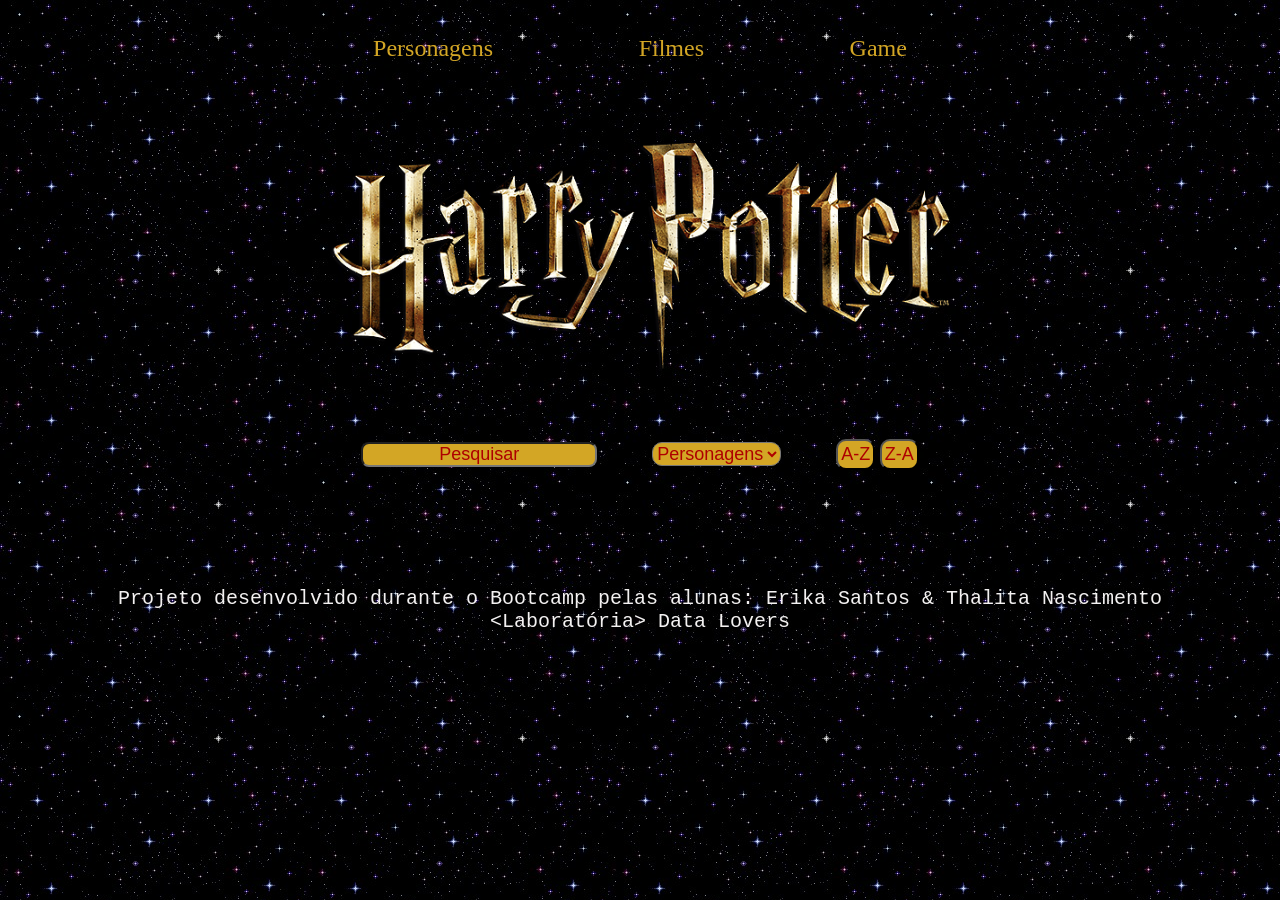
<file: index.html>
<!DOCTYPE html>
<html lang="pt-br">

<head>
  <meta charset="utf-8">
  <meta http-equiv="X-UA-Compatible" content="IE=edge">
  <meta name="viewport" content="width=device-width, initial-scale=1.0">
  <title>Harry Potter data-lovers </title>
  <link href=" https://fonts.cdnfonts.com/css/harry-potter " rel="stylesheet">
  <link rel="stylesheet" href="style.css">
</head>

<body>
  <header>
    <nav class="menuWeb">
      <ul class="itens">
        <li><a class="item" id="listaPerso">Personagens </a></li>
        <li><a class="item" id="listaLivros" href="https://www.hbomax.com/br/pt/harry-potter?countryRedirect=1&utm_id=sa%7c71700000085056423%7c58700007207970536%7cp66001139249&gclid=Cj0KCQjwxveXBhDDARIsAI0Q0x245efopt0KFfdQIZJZjZv_Fs3YZX4yn6ssLbmWykQGbE6iYGeiphgaAqfFEALw_wcB&gclsrc=aw.ds">Filmes</a></li>
        <li><a class="item" id="listaFeitiços" href="https://www.hogwartslegacy.com/pt-br"> Game </a></li>
      </ul>
    </nav>
    <img class="imgLogo" src="img/harryharry.png.png">
    <section class="sessaoInput">
      <input type="text" nome="" id="exibir1" placeholder="Pesquisar">
      <select class="select" id="selectFiltros">
        <option value="VerTodos" disabled selected>Personagens</option>
        <option value="Gryffindor">Gryffindor</option>
        <option value="Ravenclaw">Ravenclaw</option>
        <option value="Slytherin">Slytherin</option>
        <option value="Hufflepuff">Hufflepuff</option>
      </select>
      <div class="botao">
        <button id="az">A-Z</button>
        <button id="za">Z-A</button>
      </div>
    </section>
    <div class="msgCalc">
      <p id="mensagemCalculo"> </p>
    </div>
  </header>
  <main class="principal">
    <div class="animation-cards">
    </div>
  </main>
  <footer class="dev">
    <p class="dev" id="dev">Projeto desenvolvido durante o Bootcamp pelas alunas: Erika Santos &amp; Thalita Nascimento</p>
    <p class="dev"> &lt;Laboratória&gt; Data Lovers</p>
  </footer>

  <script src="main.js" type="module"></script>
</body>

</html>
</file>
<file: style.css>
/*reset de todas as configurações iniciais*/
* {
  margin: 0;
  padding: 0;
  box-sizing: border-box;
  text-decoration: none;
  font-size: 100%;
}

/*class container, armazena header com nav,ul,img section, input,select,section, p , main,section,footer*/
body {
  background-image: url(img/ceunoite.jpeg);
  font-family: "Harry Potter";
  font-size: 1.5rem;
  display: flex;
  justify-content: center;
  flex-direction: column;
  align-items: center;
}

header {
  display: flex;
  justify-content: center;
  flex-direction: column;
  align-items: center;
}

/*uma div dentro do header para exibição ampla*/

/*nav dentro do header para navegação do campo busca*/
.menuWeb {
  display: flex;
  justify-content: center;
  align-items: center;
  margin-top: 30px;
}

/*personalização individual da lista poderia usar flax box?*/

.itens {
  list-style: none;
  display: flex;
  justify-content: center;
  gap: 60%;
  align-items: center;
  margin: 5px;
}
a {
  color: #d3a625;
}
a:hover {
  opacity: 0.9;
  color: #ae0001;
}
.imgLogo {
  width: 90%;
  margin: auto;
  margin-top: 70px;
  padding: 5px;
}

/*campo de imput e select e botões para navegação*/
.sessaoInput {
  display: flex;
  gap: 50px;
  padding: 60px;
  justify-content: center;
  align-items: center;
  font-size: 75%;
}

#az {
  text-align: center;
  border-radius: 10px;
  background-color: #d3a625;
  color: #ae0001;
  padding: 3px;
}

#za {
  text-align: center;
  border-radius: 10px;
  background-color: #d3a625;
  color: #ae0001;
  padding: 3px;
}

/*é um input para busca na section class sessaoinput que armazena a navegação de pesqui selec casa e ordenação*/
#exibir1 {
  text-align: center;
  border-radius: 8px;
  background-color: #d3a625;
  color: #ae0001;
  cursor: pointer;
  justify-content: end;
}

::-webkit-input-placeholder {
  color: #ae0001;
}

.select {
  color: #ae0001;
  border-radius: 10px;
  cursor: pointer;
  background-color: #d3a625;
  margin: 5px;
}

/* section que armazena p vazio para apresentar resultado de tamplat JS de função de claculo*/
.msgCalc {
  color: aliceblue;
  font-family: "Courier New", Courier, monospace;
  font-size: 75%;
  display: flex;
  justify-content: center;
  align-items: center;
  padding: 3px;
}

/*essa classe faz a estilização no tamplete clriado no JS-   é uma div, dentro de uma section unica no main com classe principal*/
.animation-cards {
  background: rgb(137, 18, 18);
  margin-top: 20px;
  display: flex;
  flex-wrap: wrap;
  justify-content: space-around;
  font-family: "Courier New", Courier, monospace;
  text-align: center;
}

/* classe criada na função JS para exibição de cards na tela*/
.cards {
  display: flex;
  justify-content: space-between;
  align-items: center;
  flex-direction: column;
  margin: 10px -50px 10px 20px;
  background-image: url(img/CartaHogwartas.jpg);
  background-repeat: no-repeat;
  width: 18rem;
  height: 20rem;
  position: relative;
}

/*id criada na função JS para exibição de cards na tela*/
#nomePersonagens {
  word-wrap: break-word;
  padding-top: 100px;
  font-size: 18px;
  font-family: "Courier New", Courier, monospace;
  text-align: center;
  color: rgb(137, 18, 18);
  font-weight: bold;
  line-height: 2rem;
  width: 16rem;
}

/* classe criada na função JS para exibição de cards na tela*/
.infoPersonagens {
  font-family: "Courier New", Courier, monospace;
  text-align: center;
  font-size: 15px;
  margin-top: 10px;
  margin-right: 50px;
}

footer {
  margin-top: 30px;
  display: flex;
  align-items: center;
  flex-direction: column;
  column-gap: 1px;
}

.dev {
  color: rgb(243, 241, 241);
  text-align: center;
  font-family: "Courier New", Courier, monospace;
  font-size: 20px;
}

.menuMobile {
  display: none;
  flex-direction: column;
}

@media screen and (max-width: 730px) {
  /*display: flex;
    flex-direction: column;
    align-items: center;
    font-size: 0.5rem;*/
  header {
    margin: 0;
    display: flex;
    flex-direction: column;
    justify-content: space-between;
    align-items: center;
    gap: 20px;
  }

  .menuWeb {
    padding: 20px;
    display: flex;
    flex-direction: column;
    justify-content: center;
    text-align: center;
    margin: 0;
  }

  .itens {
    margin: 0;
    display: flex;
    flex-direction: column;
    gap: 10%;
    font-size: 60%;
    text-align: center;
    cursor: pointer;
  }

  .imgLogo {
    max-width: auto;
    max-height: auto;
    display: flex;
    justify-content: center;
    align-items: center;
    margin: 0;
    padding: 20px;
  }

  .sessaoInput {
    display: flex;
    flex-direction: column;
  }

  .select {
    color: rgb(247, 246, 246);
    border-radius: 5%;
    cursor: pointer;
    background-color: rgb(69, 69, 69);
    font-size: smaller;
  }

  .botao {
    display: flex;
    align-items: center;
    justify-content: center;
    flex-direction: row;
  }
  /* Rodapé*/
  footer {
    color: rgb(253, 253, 250);
    text-align: center;
    font-family: "Courier New", Courier, monospace;
    font-size: 5px;
  }
}
</file>
